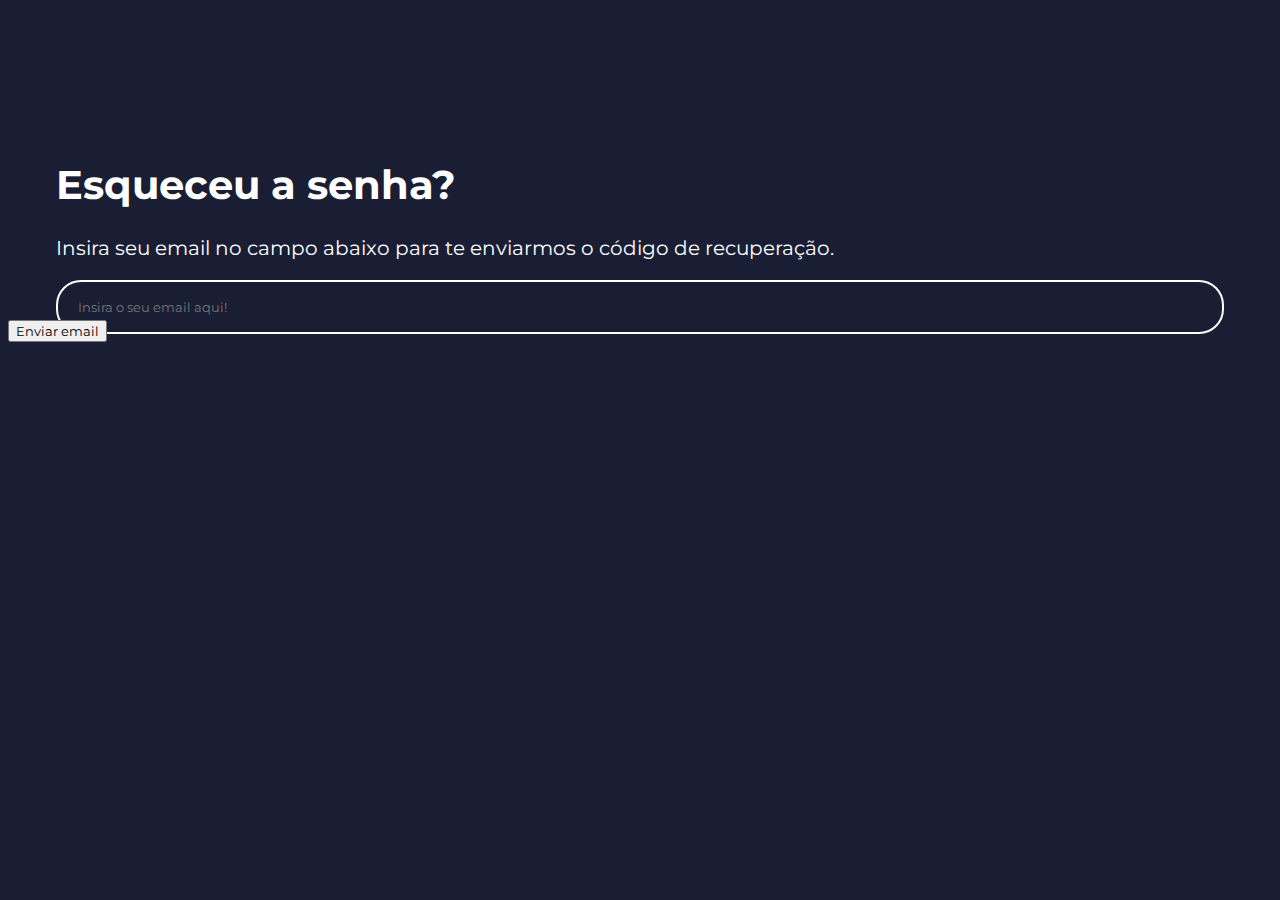
<file: tela login/TelaEsqueci.html>
<!DOCTYPE html>
<html lang="pt-BR">

<head>
    <meta charset="UTF-8">
    <meta name="viewport" content="width=device-width, initial-scale=1.0">
    <link rel="stylesheet" href="./TelaEsqueci.css">
    <title>Tela esqueci a senha</title>
</head>

<body>
    <section id="telaEsqueci">
        <div class="container">
            <div class="esqueci">
                <h1>Esqueceu a senha?</h1>
                <p>Insira seu email no campo abaixo para te enviarmos o código de recuperação.</p>
            </div>
            <div class="info">
                <div class="email">
                    <form action="" method="post">
                        <label for="email"></label>
                </div>
                <div class="caixa">
                    <input type="email" id="email" name="email" placeholder="Insira o seu email aqui!" required>
                </div>
            </div>

            <div class="botao">
                <button class="enviar" onclick="enviarEmail()"
                    >Enviar
                    email</button>
            </div>
        </div>
    </section>
</body>

</html>
</file>
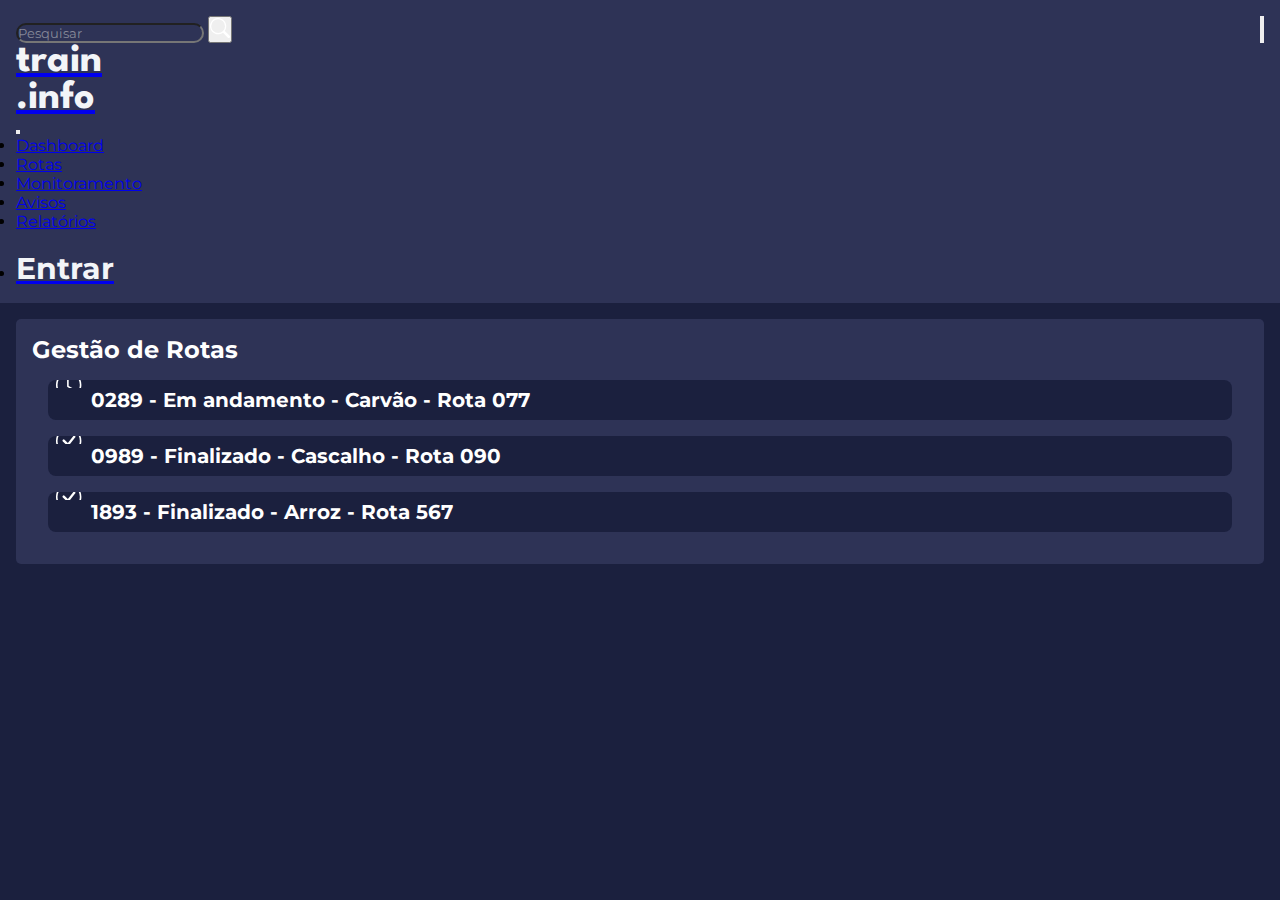
<file: Tela principal/TelaRotas.html>
<!DOCTYPE html>
<html lang="pt-BR">

<head>
    <meta charset="UTF-8">
    <meta name="viewport" content="width=device-width, initial-scale=1.0">

    <link href="https://cdn.jsdelivr.net/npm/bootstrap@5.3.6/dist/css/bootstrap.min.css" rel="stylesheet"
        integrity="sha384-4Q6Gf2aSP4eDXB8Miphtr37CMZZQ5oXLH2yaXMJ2w8e2ZtHTl7GptT4jmndRuHDT" crossorigin="anonymous">
    <link rel="stylesheet" href="TelaRotas.css">

    <title>Tela</title>
</head>

<body>
    <header>
        <nav class="navbar navbar-dark " style="background-color: #2e3356;">
            <div class="container-fluid">
                <div class="flex w-100">
                    <!-- Formulário de busca -->
                    <form class="d-flex" role="search">
                        <input class="form-control me-2" type="search" placeholder="Pesquisar" aria-label="Search"
                            style="border-radius: 2rem; background-color: transparent; color: white;" />
                        <button class="btn" type="submit"><svg xmlns="http://www.w3.org/2000/svg" width="20px"
                                height="auto" fill="white" class="bi bi-search" viewBox="0 0 16 16">
                                <path
                                    d="M11.742 10.344a6.5 6.5 0 1 0-1.397 1.398h-.001q.044.06.098.115l3.85 3.85a1 1 0 0 0 1.415-1.414l-3.85-3.85a1 1 0 0 0-.115-.1zM12 6.5a5.5 5.5 0 1 1-11 0 5.5 5.5 0 0 1 11 0" />
                            </svg></button>
                    </form>

                    <!-- Botão do menu (hambúrguer) -->
                    <button class="navbar-toggler" type="button" data-bs-toggle="offcanvas"
                        data-bs-target="#offcanvasDarkNavbar" aria-controls="offcanvasDarkNavbar"
                        aria-label="Toggle navigation">
                        <span class="navbar-toggler-icon"></span>
                    </button>
                </div>

                <!-- Menu lateral (offcanvas) -->
                <div class="offcanvas offcanvas-end text-light" tabindex="-1" id="offcanvasDarkNavbar"
                    aria-labelledby="offcanvasDarkNavbarLabel" style="background-color: #2e3356;">
                    <div class="offcanvas-header">
                        <a class="nav-link active" aria-current="page" href="#">
                            <h1>train<br>.info</h1>
                        </a>
                        <button type="button" class="btn-close btn-close-white" data-bs-dismiss="offcanvas"
                            aria-label="Close"></button>
                    </div>

                    <div class="offcanvas-body">
                        <ul class="navbar-nav justify-content-end flex-grow-1 pe-3">
                            <li class="nav-item"><a class="nav-link" href="#dashboard">Dashboard</a></li>
                            <li class="nav-item"><a class="nav-link" href="#rotas">Rotas</a></li>
                            <li class="nav-item"><a class="nav-link" href="#monitoramento">Monitoramento</a></li>
                            <li class="nav-item"><a class="nav-link" href="#avisos">Avisos</a></li>
                            <li class="nav-item"><a class="nav-link" href="#relatorio">Relatórios</a></li>
                            <br>
                            <li class="nav-item"><a class="nav-link" href="../tela login/TelaLogin.html">
                                    <h3><strong>Entrar</strong></h3>
                                </a></li>
                        </ul><!--o html do login será adicionado separadamente-->
                        </ul>
                    </div>
                </div>
            </div>
        </nav>

    </header>

    <main>

        <section id="rotas">
            <div class="conteudo"> 
                <h2>Gestão de Rotas</h2>
                <div class="caixa">
                    <svg xmlns="http://www.w3.org/2000/svg" width="35" height="auto" fill="white" class="bi bi-clock"
                        viewBox="-5 5 22 5">
                        <path d="M8 3.5a.5.5 0 0 0-1 0V9a.5.5 0 0 0 .252.434l3.5 2a.5.5 0 0 0 .496-.868L8 8.71z" />
                        <path d="M8 16A8 8 0 1 0 8 0a8 8 0 0 0 0 16m7-8A7 7 0 1 1 1 8a7 7 0 0 1 14 0" />
                    </svg>

                    <p>0289 - Em andamento - Carvão - Rota 077</p>
                </div>

                <div class="caixa">
                    <svg xmlns="http://www.w3.org/2000/svg" width="35" height="auto" fill="white" class="bi bi-clock"
                        viewBox="-5 5 22 5">
                        <path d="M8 15A7 7 0 1 1 8 1a7 7 0 0 1 0 14m0 1A8 8 0 1 0 8 0a8 8 0 0 0 0 16" />
                        <path
                            d="m10.97 4.97-.02.022-3.473 4.425-2.093-2.094a.75.75 0 0 0-1.06 1.06L6.97 11.03a.75.75 0 0 0 1.079-.02l3.992-4.99a.75.75 0 0 0-1.071-1.05" />
                    </svg>

                    <p>0989 - Finalizado - Cascalho - Rota 090</p>
                    
                </div>

                <div class="caixa">
                    <svg xmlns="http://www.w3.org/2000/svg" width="35" height="auto" fill="white" class="bi bi-clock"
                        viewBox="-5 5 22 5">
                        <path d="M8 15A7 7 0 1 1 8 1a7 7 0 0 1 0 14m0 1A8 8 0 1 0 8 0a8 8 0 0 0 0 16" />
                        <path
                            d="m10.97 4.97-.02.022-3.473 4.425-2.093-2.094a.75.75 0 0 0-1.06 1.06L6.97 11.03a.75.75 0 0 0 1.079-.02l3.992-4.99a.75.75 0 0 0-1.071-1.05" />
                    </svg>

                    <p>1893 - Finalizado - Arroz - Rota 567</p>
                    
                </div>
            </div>
        </section>

    </main>

    <footer>

    </footer>
    <script src="TelaPrincipal.js"></script>
    <script src="https://cdn.jsdelivr.net/npm/bootstrap@5.3.6/dist/js/bootstrap.bundle.min.js"
        integrity="sha384-j1CDi7MgGQ12Z7Qab0qlWQ/Qqz24Gc6BM0thvEMVjHnfYGF0rmFCozFSxQBxwHKO"
        crossorigin="anonymous"></script>
</body>

</html>
</file>
<file: tela login/TelaEsqueci.css>
@import url('https://fonts.googleapis.com/css2?family=Montserrat:ital,wght@0,100..900;1,100..900&family=Quicksand:wght@300..700&display=swap');
@import url('https://fonts.googleapis.com/css2?family=League+Spartan:wght@100..900&family=Montserrat:ital,wght@0,100..900;1,100..900&family=Quicksand:wght@300..700&display=swap');

* {
    
    font-family: "Montserrat", sans-serif;
    font-optical-sizing: auto;

    font-style: normal;
    
} 

body {
    background-color:#1a1e34;
}

.container {
 margin: 0;
 padding: 0;
}

.esqueci {
    margin-top: 10rem;
    font-size: 125%;
    margin-left: 3rem;
    color: white;
}

.email {
    margin: 1rem 3rem ;
    color:white;
} 

.caixa{
    display: flex;
    height: 40px;
    margin-left: 3rem;
    margin-right: 3rem ;
}

.caixa input{
    width: 100%;
    height: 100%;
    background-color: transparent;
    border: 2px solid;
    border-radius: 25px;
    border-color: white;
    outline: none;
    color: white;
    padding: 5px 20px 5px 20px;
}
</file>
<file: Tela principal/TelaRotas.css>
@import url('https://fonts.googleapis.com/css2?family=Montserrat:ital,wght@0,100..900;1,100..900&family=Quicksand:wght@300..700&display=swap');
@import url('https://fonts.googleapis.com/css2?family=League+Spartan:wght@100..900&family=Montserrat:ital,wght@0,100..900;1,100..900&family=Quicksand:wght@300..700&display=swap');
* {
    margin: 0;
    padding: 0;
    
    font-family: "Montserrat", sans-serif;
    font-optical-sizing: auto;

    font-style: normal;
}

body {
    background-color: #1b203e;
}


/*Título da logo*/
h1 {
    font-family: "League Spartan", sans-serif;
    font-optical-sizing: auto;
    font-size: 40px;
    font-style: normal;
    color: #f3f5f8;
    font-weight: bolder;
}

/*título de hyperlink*/
h2 {
    font-family: "Montserrat", sans-serif;
    color: white;
    font-weight: bolder;

}


/*título das páginas do site*/
h3 {
    font-family: "Montserrat", sans-serif;
    font-optical-sizing: auto;
    font-size: 30px;
    font-style: normal;
    color: #f3f5f8;
    font-weight:normal; 
}

.flex {
    display: flex;
}

.container-fluid {
    padding: 1rem;
}

.container-fluid .flex {
    justify-content: space-between;
}

form ::placeholder{
    color: rgba(212, 212, 212, 0.541) !important; 
}

.conteudo {
    margin: 1rem;
    padding: 1rem;
    border-radius: 5px;
    background-color: #2e3356;
}

.caixa {
    display: flex;
    background-color: #1b203e !important; 
    border-radius: 8px;
    height: 50%;
    margin: 1rem;
}

p {
    font-size: 20px;
    color: white;
    margin: 0.5rem;
    font-family: "Montserrat", sans-serif;
    font-weight: bold;
}
</file>
